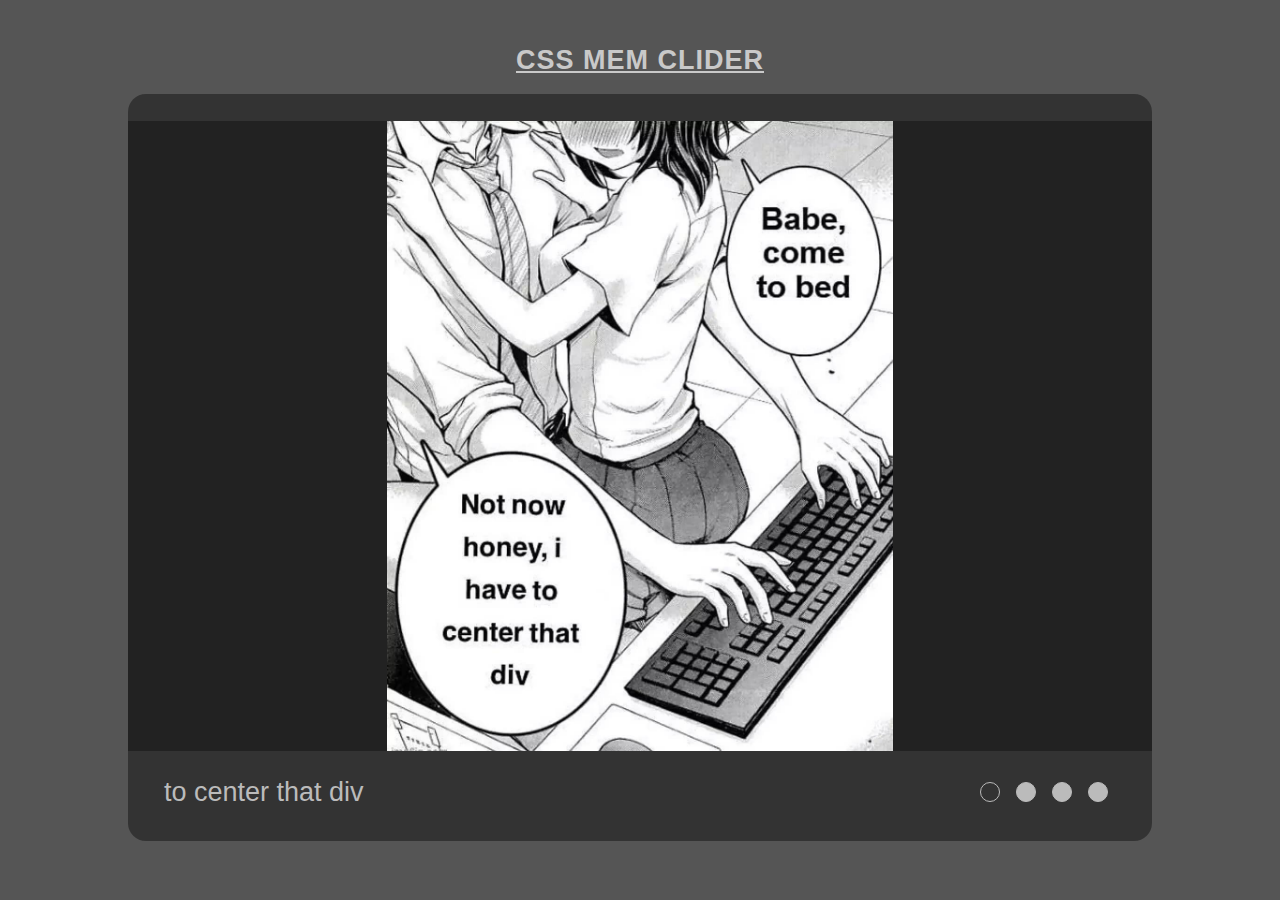
<file: cssMemSlider/index.html>
<!DOCTYPE html>
<html lang="en">

<head>
   <meta charset="UTF-8">
   <meta http-equiv="X-UA-Compatible" content="IE=edge">
   <meta name="viewport" content="width=device-width, initial-scale=1.0">
   <link rel="stylesheet" href="css/style.css">
   <title>cssMemSlider</title>
</head>

<body>
   <div class="slider">
      <h1>css mem clider</h1>
      <div class="main">
         <input type="radio" name="slide" id="slide1" checked>
         <input type="radio" name="slide" id="slide2">
         <input type="radio" name="slide" id="slide3">
         <input type="radio" name="slide" id="slide4">
         <div class="slides">
            <div class="image">
               <img src="assets/1.jpg" alt="#">
               <img src="assets/2.jpg" alt="#">
               <img src="assets/3.jpg" alt="#">
               <img src="assets/4.jpg" alt="#">
            </div>
            <div class="caption">
               <p>to center that div</p>
               <p>aren't we all?</p>
               <p>motivation beam beam</p>
               <p>wrong "tea"</p>
            </div>
         </div>
         <div class="active">
            <label for="slide1">
               <div></div>
            </label>
            <label for="slide2">
               <div></div>
            </label>
            <label for="slide3">
               <div></div>
            </label>
            <label for="slide4">
               <div></div>
            </label>
         </div>
      </div>
   </div>
</body>

</html>
</file>
<file: cssMemSlider/css/style.css>
*{
   margin: 0;
   padding: 0;
}
body{
   width: 100%;
   height: 100%;
   background: #555;
}
.slider {
   margin: 5vh 10vw;
   overflow: hidden;
}
h1{
   text-align: center;
   font-family: Arial, "Helvetica Neue", Helvetica, sans-serif;
   color: #c9c9c9;
   font-size: 3vh;
   text-transform: uppercase;
   text-decoration: underline;
   letter-spacing: 1px;
}
.main {
   background: #333;
   width: 100%;
   height: 80vh;
   margin: 2vh 0px 0px 0px;
   padding: 3vh 0px 0px 0px;
   border-radius: 2vh;
}
input{display: none}
.slides {
   width: 100%;
   height: 70vh;
   background: #222;
   display: flex;
   flex-direction: column;
}
.image{
   width: 100%;
   height: 100%;
   display: flex;
   transition: all 0.6s cubic-bezier(0.770, 0.000, 0.175, 1.000);
}
.image img{
   flex: 0 0 100%;
   height: 70vh;
   width: 100%;
   object-fit: contain;
}
.caption{
   width: 100%;
   height: 100%;
   margin-top: 3.5vh;
   display: flex;
   justify-content: start;
   transition: all 0.6s cubic-bezier(0.770, 0.000, 0.175, 1.000);
}
.caption p{
   flex: 0 0 100%;
   font-family: Arial, "Helvetica Neue", Helvetica, sans-serif;
   margin-left: 4vh;
   font-size: 3vh;
   line-height: 2vh;
   color: #bbb;
}
.active{
   display: flex;
   justify-content: end;
   margin: 2.5vh 4vh 0px 0vh;
}
.active label{
   width: 4vh;
   height: 4vh;
   border-radius: 20%;
   background: transparent;
   display: flex;
   justify-content: center;
   align-items: center;
}
.active div{
   width: 2vh;
   height: 2vh;
   border-radius: 50%; 
   background: #bbb;
   border: 0.1em solid #bbb;
   transition: all 0.3s ease 0s;
}
.active label:hover{cursor: pointer}
.active label:hover div{background: #838383}
#slide1:checked ~ .slides .image{margin-left: 0}
#slide1:checked ~ .slides .caption{margin-left: 0}
#slide2:checked ~ .slides .image{margin-left: -100%}
#slide2:checked ~ .slides .caption{margin-left: calc(-100% - 4vh)}
#slide3:checked ~ .slides .image{margin-left: -200%}
#slide3:checked ~ .slides .caption{margin-left: calc(-200% - 8vh)}
#slide4:checked ~ .slides .image{margin-left: -300%}
#slide4:checked ~ .slides .caption{margin-left: calc(-300% - 12vh)}

#slide1:checked ~ .active label:nth-child(1) div,
#slide2:checked ~ .active label:nth-child(2) div,
#slide3:checked ~ .active label:nth-child(3) div,
#slide4:checked ~ .active label:nth-child(4) div,
#slide5:checked ~ .active label:nth-child(5) div{background: transparent}

@media(max-width: 768px)  {
   .slider{margin: 2vh 5vw}
   .main{height: 85vh}
   .slides{height: 65vh}
   .image img{height: 65vh}
   .active{
      justify-content: center;
      margin-right: 0;
   }
   .caption{
      position: relative;
      text-align: center;
      right: 4vh;
      margin-top: 10vh;
   }
}
</file>
